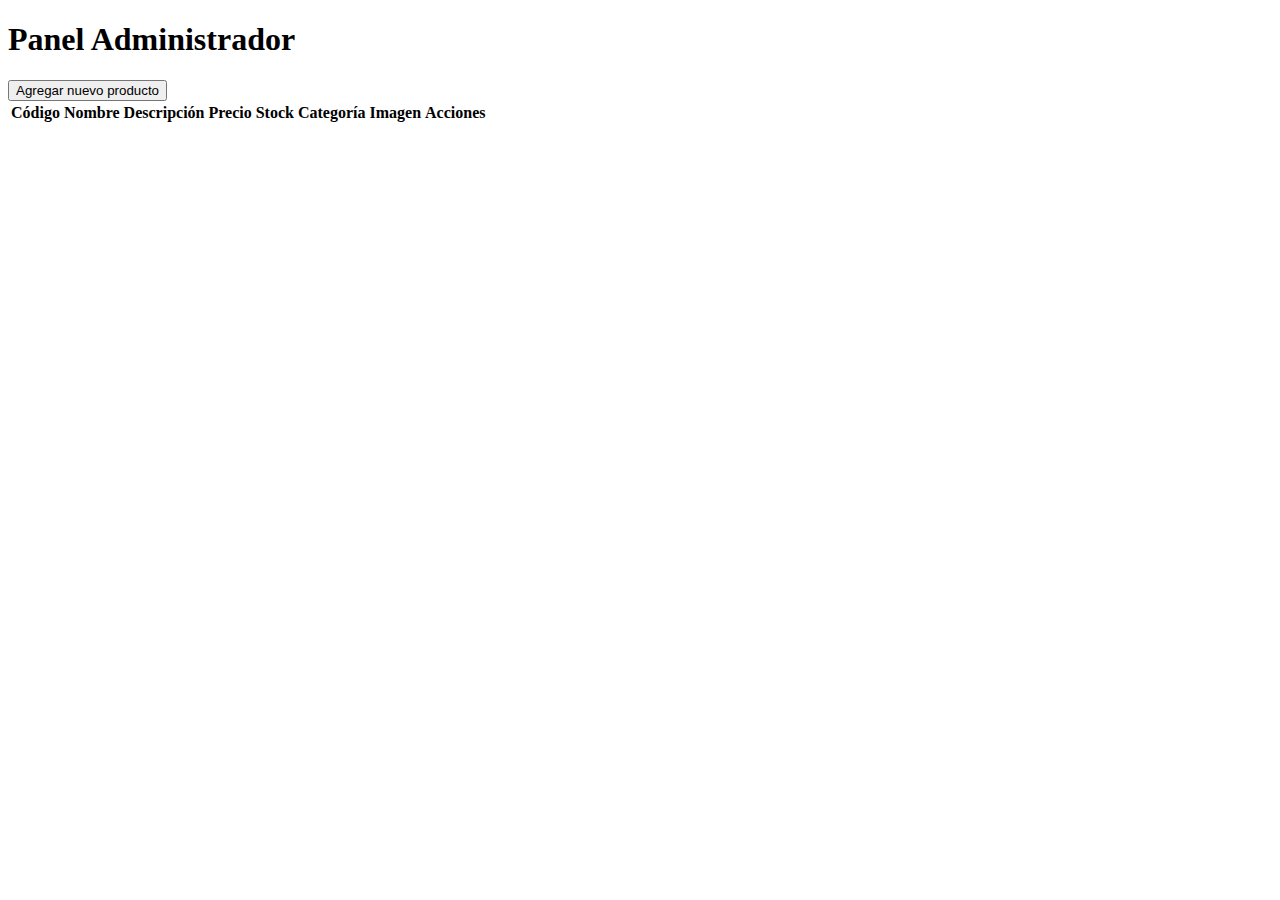
<file: panel.html>
<!DOCTYPE html>
<html lang="es">
  <head>
    <meta charset="UTF-8" />
    <meta name="viewport" content="width=device-width, initial-scale=1.0" />
    <title>VIVERO-CRUD</title>
    <link rel="stylesheet" href="./frontend/assets/css/panel.css" />
    <link
      rel="shortcut icon"
      href="./frontend/assets/images/icono.png"
      type="image/x-icon"
    />
    <link
      href="https://cdn.jsdelivr.net/npm/bootstrap@5.3.0/dist/css/bootstrap.min.css"
      rel="stylesheet"
      integrity="sha384-9ndCyUaIbzAi2FUVXJi0CjmCapSmO7SnpJef0486qhLnuZ2cdeRhO02iuK6FUUVM"
      crossorigin="anonymous"
    />
  </head>
  <body class="container-fuid p-4 bg-{#f1ffe7}">
    <div class="d-flex justify-content-center align-items-center mt-3 mb-5">

      <h1 class="">Panel Administrador</h1>
    </div>
    <button
      id="btnMostrarFormulario"
      class="btn btn-primary text-nowrap btn-lg mb-3"
    >
      Agregar nuevo producto
    </button>

    <div id="ventanaFormulario">
      <!-- cremos la ventana emergente que contendra el formulario para crear un nuevo producto -->
      <div id="formulario" style="display: none">
        <h2>Complete los campos para agregar un nuevo producto</h2>
        <!-- <input type="text" id="codigo" placeholder="Código"> -->
        <form class="w-100 py-4">
          <label for="nombre" class="form-label text-white">Nombre</label>
          <input
            type="text"
            id="nombre"
            placeholder="Nombre"
            class="form-control mb-3"
          />
          <label for="descripcion" class="form-label text-white"
            >Descripción</label
          >
          <input
            type="text"
            id="descripcion"
            placeholder="Descripción"
            class="form-control mb-3"
          />
          <label for="precio" class="form-label text-white">Precio</label>
          <div class="input-group mb-3">
            <span class="input-group-text">$</span>
            <input
              type="text"
              id="precio"
              placeholder="Precio"
              class="form-control"
            />
          </div>
          <label for="stock" class="form-label text-white">Stock</label>
          <input
            type="number"
            id="stock"
            placeholder="Stock"
            class="form-control mb-3"
          />
          <label for="categoria" class="form-label text-white">Categoria</label>
          <select id="categoria" class="form-select mb-3">
            <!-- usamos select para evitar errores al escribir las diferentes categorias -->
            <option value="" selected>Seleccione una categoría</option>
            <option value="lirios">lirios</option>
            <option value="herramientas">herramientas</option>
            <option value="frutales">frutales</option>
          </select>
          <label for="imagen" class="form-label text-white">Imagen</label>
          <input
            type="text"
            id="imagen"
            placeholder="URL de la imagen"
            class="form-control mb-3"
          />
          <div class="py-4 d-flex justify-content-evenly gap-4">
            <button
              type="button"
              id="btnAgregarFormulario"
              class="btn btn-primary flex-grow-1"
            >
              Agregar
            </button>
            <button
              type="button"
              id="btnCancelarFormulario"
              class="btn btn-outline-warning flex-grow-1"
            >
              Cancelar
            </button>
          </div>
        </form>
      </div>
    </div>

    <table id="productosTable" class="table table-striped table-hover">
      <thead>
        <tr>
          <th scope="col">Código</th>
          <th scope="col">Nombre</th>
          <th scope="col">Descripción</th>
          <th scope="col">Precio</th>
          <th scope="col">Stock</th>
          <th scope="col">Categoría</th>
          <th scope="col">Imagen</th>
          <th scope="col">Acciones</th>
        </tr>
      </thead>
      <tbody id="productosBody"></tbody>
    </table>

    <!-- ventana emergente que aparece al presionar sobre el boton editar -->
    <div id="ventanaEmergente" class="ventana-emergente">
      <div id="formularioEditar" style="display: none" class="w-50">
        <h2>Editar Producto</h2>
        <form class="w-100 py-4">
          <label for="codigoEditar" class="form-label">Código:</label>
          <!-- no es necesario colocar un valor ya que este atributo es autoincremental-->
          <input
            type="text"
            id="codigoEditar"
            class="form-control mb-3"
            disabled
          />
          <br />
          <label for="nombreEditar" class="form-label">Nombre:</label>
          <input type="text" id="nombreEditar" class="form-control mb-3" />
          <br />
          <label for="descripcionEditar" class="form-label">Descripción:</label>
          <input type="text" id="descripcionEditar" class="form-control mb-3" />
          <br />
          <label for="precioEditar" class="form-label">Precio:</label>
          <input type="text" id="precioEditar" class="form-control mb-3" />
          <br />
          <label for="stockEditar" class="form-label">Stock:</label>
          <input type="text" id="stockEditar" class="form-control mb-3" />
          <br />
          <label for="categoriaEditar" class="form-label">Categoría:</label>
          <input type="text" id="categoriaEditar" class="form-control mb-3" />
          <br />
          <label for="imagenEditar" class="form-label">Imagen:</label>
          <input type="text" id="imagenEditar" class="form-control mb-3" />
          <br />
          <div class="py-4 d-flex justify-content-evenly gap-4">
            <button type="button" id="btnActualizar" class="btn btn-success">
              Actualizar
            </button>
            <button type="button" id="btnCancelar" class="btn btn-secondary">
              Cancelar
            </button>
            <button type="button" id="btnCerrar" class="btn btn-outline-dark">
              Cerrar
            </button>
          </div>
        </form>
      </div>
    </div>

    <script src="./frontend/assets/js/fetchData.js"></script>
    <!--vinculamos nuestro archivo js al html -->
    <script
      src="https://cdn.jsdelivr.net/npm/bootstrap@5.3.0/dist/js/bootstrap.bundle.min.js"
      integrity="sha384-geWF76RCwLtnZ8qwWowPQNguL3RmwHVBC9FhGdlKrxdiJJigb/j/68SIy3Te4Bkz"
      crossorigin="anonymous"
    ></script>
  </body>
</html>
</file>
<file: frontend/assets/css/panel.css>
/* Estilos comunes para todos los tamaños de pantalla */
/* #btnMostrarFormulario {
  font-size: 20px;
  padding: 10px 20px;
  border-radius: 5px;
  margin: 15px;
  background-color: #891d44;
  color: #e6e6e6;
  box-shadow: 0 2px 4pg rgba(0, 0, 0, 0.2);
} */

#ventanaFormulario {
  display: none; /* ocultamos el elemento */
  position: fixed;
  top: 50%;
  left: 50%;
  transform: translate(-50%, -50%);
  background-color:#891d44;
  width: 100%;
  height: 100%;
}

#formulario {
  display: flex; 
  flex-direction: column; /* apilamos los elementos en columnas */
  justify-content: center;
  align-items: center;
  height: 100vh;
  width: 70%; 
  max-width: 800px; 
  min-width: 300px;
  margin: 0 auto; 
  padding: 20px; 
  box-sizing: border-box; 
}

#formulario h2{
  color :white;
  font-size: 35px;
  font-family: Arial, Helvetica, sans-serif;
  text-align: center;
  text-shadow: 2px 2px 4px rgba(0, 0, 0, 0.5);
}
/* 
#formulario select{
  width: 300px;
  font-size: 15px;
  padding: 10px 20px;
}

#formulario input {
  margin-top: 10px;
  width: 400px;
}

#formulario input[type="text"],

#formulario button {
  display: block;
  margin: 15px auto;
  font-size: 15px;
  padding: 10px 20px;
}


/* #productosTable {
  border-collapse: collapse;
  width: 100%;
} */
/*
#productosTable th,
#productosTable td {
  padding: 8px;
  text-align: left;
}

#productosTable th {
  background-color: #f2f2f2;
}

#productosTable tr:nth-child(even) {
  background-color: #f9f9f9; 
}

#productosTable tr:hover {
  background-color: #e6e6e6; // colorea las filas al pasar el cursos sobre ellas
}

#productosTable td:last-child {
  text-align: center;
}
*/
.ventana-emergente {
  display: none;
  position: fixed;
  top: 0;
  left: 0;
  width: 100%;
  height: 100%;
  background-color: rgba(0, 0, 0, 0.5);
  z-index: 9999;
  justify-content: center;
  align-items: center;
}

#formularioEditar {
  display: none;
  background-color: white;
  padding: 20px;
  border-radius: 5px;
  height: 90%;
  overflow-y: auto;
}
/*
#productosTable td img {
  width: 200px; 
  height: 150px; 
} */

/* Estilos específicos para pantallas más pequeñas 768px o menor */
/* @media screen and (max-width: 768px) {
  #formulario {
    width: 90%;
  }
  
  #productosTable td img {
    width: 150px;
    height: 100px;
  }
} */
</file>
